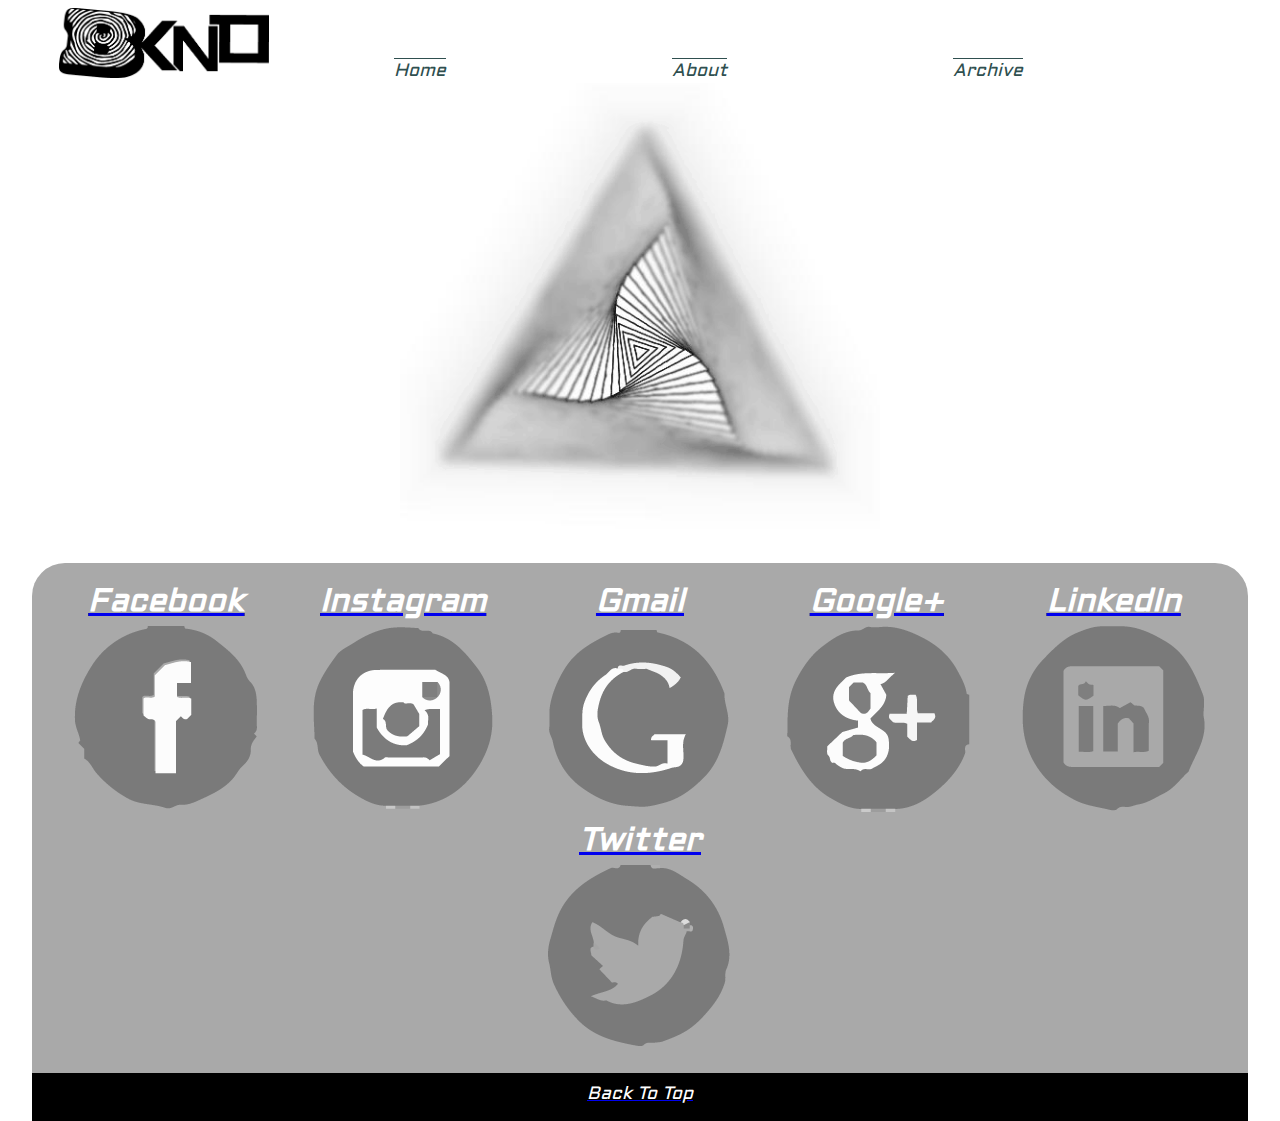
<file: contact.html>
<!DOCTYPE html>
<html>
<head>
  <meta http-equiv="Content-Type" content="text/html; charset=utf-8">
  <link href="resources/css/styles.css" rel="stylesheet">
  <link href="https://fonts.googleapis.com/css?family=Aldrich" rel="stylesheet">
  <title>CONTACT</title>



</head>
<body>

<div class="header">
  
    <a href="index.html">
   <img class= "navlogo" src="resources/images/bknoLogo.png"></a>
    
    <div class="nav link">
     
     <a href="index.html" class="nav link contact">Home</a>   
     <a href="about.html" class="nav link about">About</a>
     <a href="archive.html"class="nav link work">Archive</a>    
       
        
    </div> 
 
  </div>
  <div class= "backgroundimageblock">
   
     <img class="bgimg"  src="resources/images/altheader.gif">   
      
  </div>
    
  <div class="contactbuttons">
  
      <a href="https://www.facebook.com/brendan.nocis"><h1>Facebook</h1><img src="resources/images/fb.png"></a>
     
      <a href="https://www.instagram.com/bnocis"><h1>Instagram</h1><img src="resources/images/insta.png"></a>
      
      <a href="brendan.nocis@gmail.com"><h1>Gmail</h1><img src="resources/images/goog.png"></a>
      
      <a href="https://plus.google.com/u/0/+BrendanNocis"><h1>Google+</h1><img src="resources/images/gplus.png"></a>
      
      <a href="https://www.linkedin.com/in/brendan-nocis-13ab6066"><h1>LinkedIn</h1><img src="resources/images/linkd.png"></a>
      
      <a href="https://twitter.com/bnocis?lang=en"><h1>Twitter</h1><img src="resources/images/twit.png"></a>

    
  </div>   
    

</body>
    
 <div class="foot">
      <a class="footer" href="contact.html"><p>Back To Top</p></a>
      
 </div>    
</html>
</file>
<file: resources/css/styles.css>
html {
    position: relative;
    height: 100%;
}

body {
    position: relative;
    width:95%;
    margin-left: 2.5%;
    margin-right: 2.5%;
}

.header {
 display: flex;
 align-content: space-between;
 margin-top: 0;
 flex-flow: row wrap;
}

a.nav {
 display: flex;    
 z-index: 1;
 font-family: 'Aldrich', sans-serif;
 font-style: oblique;
 color: darkslategray;
 text-decoration: overline;
 
}

.nav {
 display:flex;
 flex-grow: 1;
 align-content: flex-end;
 align-items: flex-end;
 margin-left: .5em;
 margin-right: .5em;
margin-top: .5em;
}

img.navlogo {
    width: 210px;
    height: 70px;
    align-content: flex-start; 
    vertical-align: auto;
    z-index: 1;
    margin-right: 6em;
    margin-left: 1.5em;
    
}

h1{
    font-family: 'Aldrich', sans-serif;
    font-style: oblique;
    color: white;
    z-index:5;
    font-size: 32px;
    vertical-align: text-top;
    margin: 0 auto;
    margin-top: 5px;
    padding: .5em;
    
}

h2 {
    font-size: 42px;
    justify-content: space-around;
    margin: 1em auto;
    margin-bottom: 50px;
    font-family: 'Aldrich', sans-serif;
    text-decoration: overline;
   
}

p{
    font-family: 'Aldrich', sans-serif;
    font-style: oblique;
    color: white;
    font-size: 18px;
    width: 88%;
    margin: 0 auto;
    padding: .5em;
}
    

.backgroundimageblock {
  z-index: 1;
  display: block;
  position: relative;
}

img.bgimg {
  z-index: 1;
  display: block;
  width: 75%;
  max-width: 30em;
  min-width: 18em;
  height: auto;
  align-content: center;
  margin: auto;       
}

a {
    font-size: 18px;
}

img.me{
    width: 88%;
    height:auto;
    margin: auto;
    border: 1em solid black;
}

.content {
    display: flex;
    flex-direction: column;
    padding: 1em;
    background-color: darkgrey;
    min-width: 13em;
    height: auto;
    border-top-left-radius: 33px;
    border-top-right-radius: 33px;
    background-image: url("contentbg.jpg");
    text-align: center;
}

.contactbuttons {
    display: flex;
    flex-flow: row wrap;
    background-color: darkgrey;
    min-width: 12em;
    height: auto;
    border-top-left-radius: 33px;
    border-top-right-radius: 33px;
    justify-content: space-around;
    padding: 1em;
    text-align: center;
    text-decoration: underline;
    line-height: 2px;
    margin: auto;
     
}
.gallery {
    display: flex;
    flex-flow: column;
    min-width: 15em;
    height: auto;
    margin: 0 auto;
    align-content: center;
}
img.port {
    display: flex;
    width: 75%;
    max-width: 50em;
    min-width: 20em;
    height: auto;
    margin: auto;
    border: 1px solid gray;
    box-shadow: 3px 4px darkgrey;
    margin-bottom: 100px
}

.foot {
  display: block;
  background-color: black;
  position: absolute;
  height: 3em;
  width: 100%;
  text-align: center;
  align-items: flex-end; 
    
}

.footer {
  margin-bottom: 1px;   
}

img.port {
    opacity: 0.5;
    filter: alpha(opacity=50); 
}

img.port:hover {
    opacity: 1.0;
    filter: alpha(opacity=100); 
}
</file>
